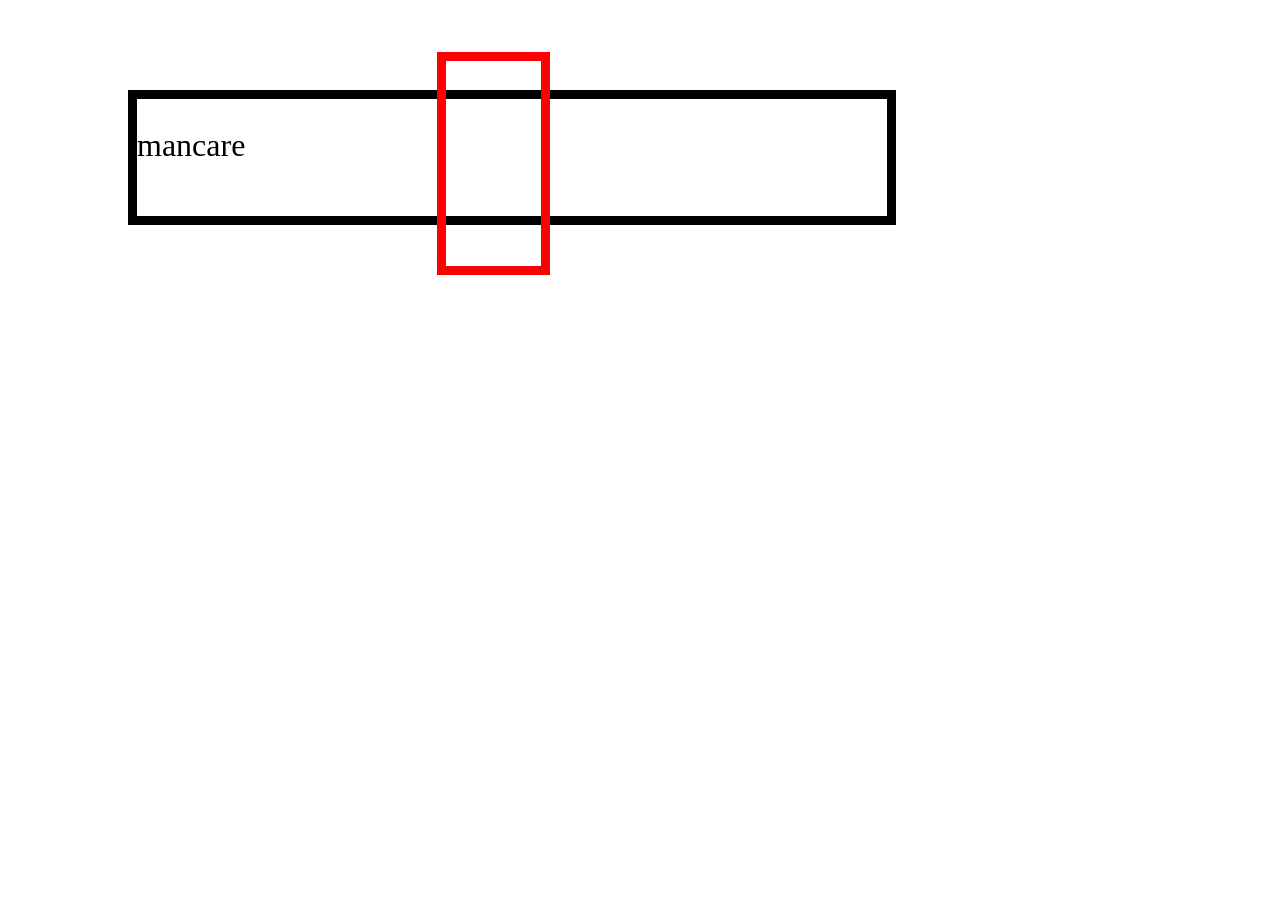
<file: cv/testing/test.html>
<!DOCTYPE html>
<html lang="en">
<head>
    <meta charset="UTF-8">
    <meta name="viewport" content="width=device-width, initial-scale=1.0">
    <title>test</title>
    <link rel="stylesheet" href="test.css">
    <script src="test.js"></script>
  </head>
<body>
  <div class="move">
    <div class="middle"></div>
    <div class="boxmov">mancare</div>
  </div>
  
</body>
</html>
</file>
<file: cv/testing/test.css>
*{
  box-sizing: border-box;
  margin: 0;
  padding: 0;
}

.move{
  position: absolute;
  top: 10%;
  left: 10%;
  width: 60%;
  height: 15%;
  border: black solid 1vh;
  display: flex;
}

.boxmov{
  position: absolute;
  left: 88%;
  width: 10%;
  height: 80%;
  animation: inline1 5s ease forwards;
  color: black;
  font-size: 2rem;
  transform: translateY(30%);
}

.middle{
  position: relative;
  left: 40%;
  width: 15%;
  top: -40%;
  height: 190%;
  border: red solid 1vh;
}

@keyframes inline1{
  0%{
    left: 88%;
  }
  100%{
    left: 0;
  }
}
</file>
